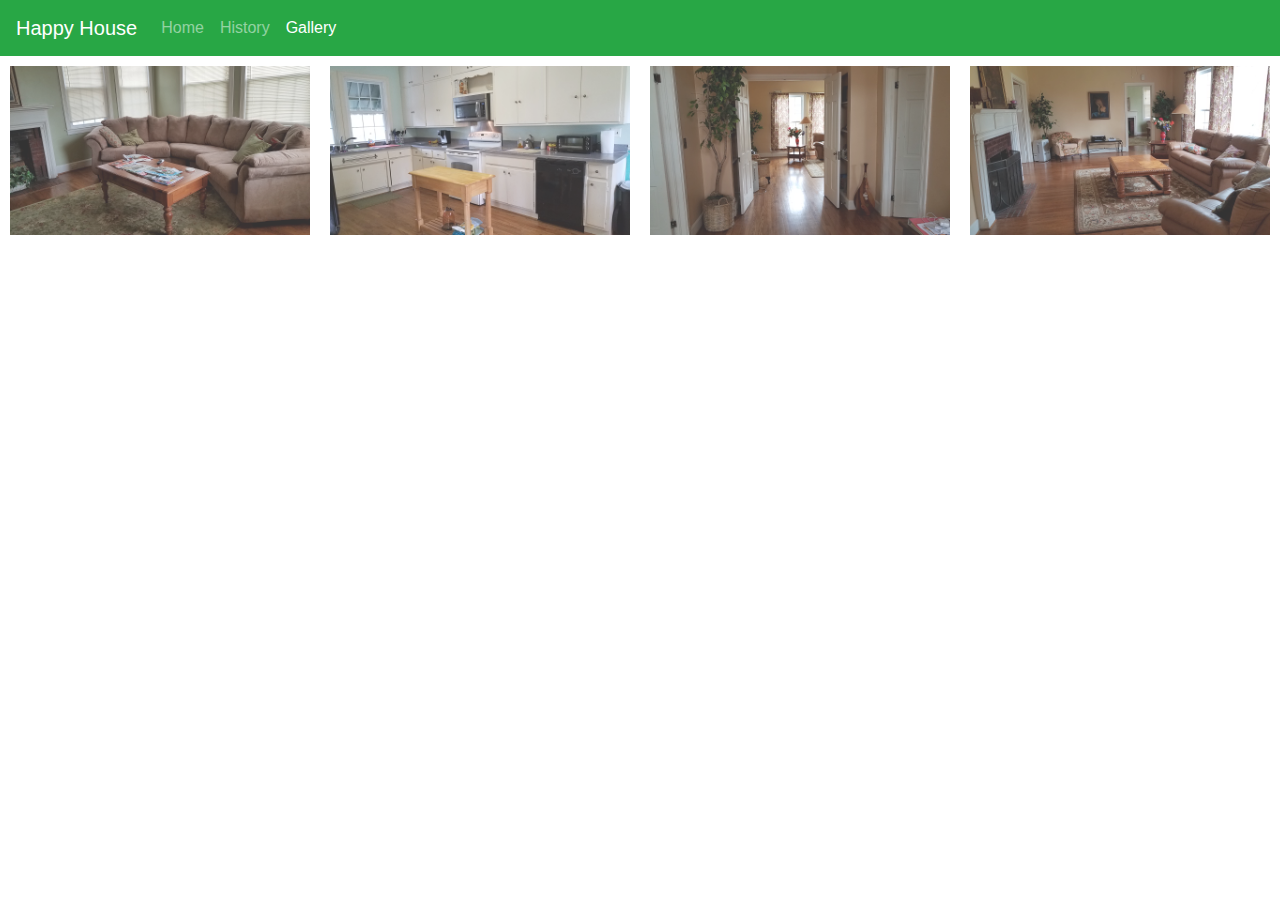
<file: gallery.html>
<!doctype html>
<html>
<head>
<meta charset="utf-8">
<title>Untitled Document</title>
	<script src="js/gallery.js"></script>
	<link rel="stylesheet" href="css/bootstrap-4.0.0.css">
	<link rel="stylesheet" href="css/gallery.css">
</head>

<body>
	<!-- Header Content -->
	<header>
		<nav class="navbar navbar-expand-lg navbar-dark bg-dark">
      <a class="navbar-brand" href="test.html">Happy House</a>
      <button class="navbar-toggler" type="button" data-toggle="collapse" data-target="#navbarSupportedContent" aria-controls="navbarSupportedContent" aria-expanded="false" aria-label="Toggle navigation">
      <span class="navbar-toggler-icon"></span>
      </button>
      <div class="collapse navbar-collapse" id="navbarSupportedContent">
        <ul class="navbar-nav mr-auto">
          <li class="nav-item">
            <a class="nav-link" href="index.html">Home</a>
          </li>
          <li class="nav-item">
            <a class="nav-link" href="history.html">History</a>
          </li>
			<li class="nav-item active">
            <a class="nav-link" href="gallery.html">Gallery<span class="sr-only">(current)</span></a>
          </li>
        </ul>
      </div>
    </nav>
	</header>
	
<!-- The grid: four columns -->
	<div class="container-fluid">
<div class="row">
  <div class="column col-3">
    <img class="img-fluid" src="images/hh_den2.jpg" alt="Den" onclick="openImg(this);">
  </div>
  <div class="column col-3">
    <img class="img-fluid" src="images/hh_kitchen.jpg" alt="Kitchen" onclick="openImg(this);">
  </div>
  <div class="column col-3">
    <img class="img-fluid" src="images/hh_entrance.jpg" alt="Entrance" onclick="openImg(this);">
  </div>
  <div class="column col-3">
    <img class="img-fluid" src="images/hh_living_room.jpg"
		 alt="Living Room" onclick="openImg(this);">
  </div>
</div>
	</div>

<!-- The expanding image container -->
<div class="container">
  <!-- Close the image -->
  <span onclick="this.parentElement.style.display='none'" class="closebtn">&times;</span>

  <!-- Expanded image -->
  <img id="expandedImg" alt="Expanded" style="width:100%">

  <!-- Image text -->
  <div id="imgtext"></div>
	
</div>
	<footer>
		<div class="container-fluid" style="background: url(images/bottom.jpg)">
		<div class="container">
			<div class="row">
				<div class="col-lg-3 col-12 offset-lg-1 order-0"><div class="title" style="color: white; text-align: center;">Email</div></div>
				<div class="col-lg-3 col-12 offset-lg-1 order-lg-1 order-2"><div class="title" style="color: white; text-align: center;">Phone</div></div>
				<div class="col-lg-3 col-12 offset-lg-1 order-lg-2 order-4"><div class="title" style="color: white; text-align: center;">Address</div></div>
				<div class="col-lg-3 col-12 offset-lg-1 order-lg-3 order-1"><div class="content" style="color: white; text-align: center; padding-bottom: 3vh;">bemckin@aol.com</div></div>
				<div class="col-lg-3 col-12 offset-lg-1 order-lg-4 order-3"><div class="content" style="color: white; text-align: center; padding-bottom: 3vh;">(843)298-7228</div></div>
				<div class="col-lg-3 col-12 offset-lg-1 order-5"><div class="content"  style="color: white; text-align: center; padding-bottom: 3vh;">123 456 Lane</div></div>
			</div>
		</div>
		</div>
		</footer>
</body>
</html>
</file>
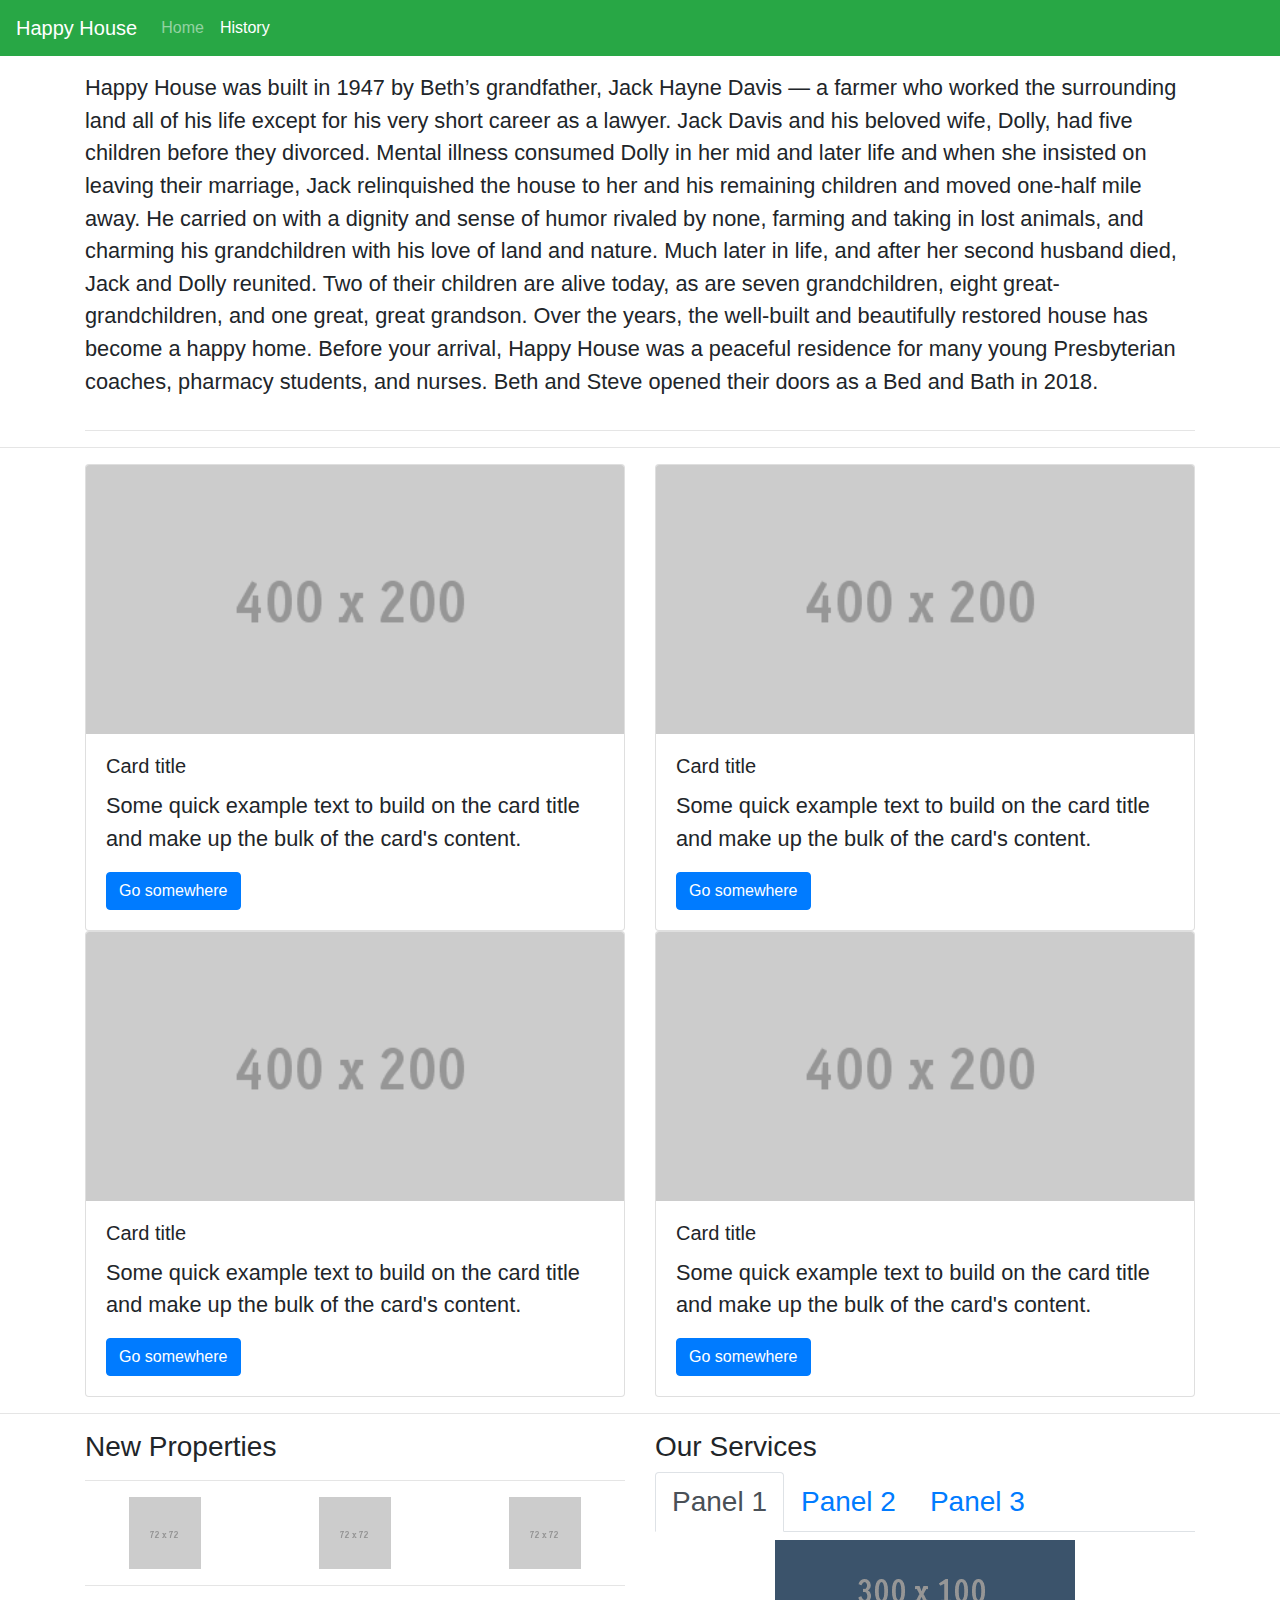
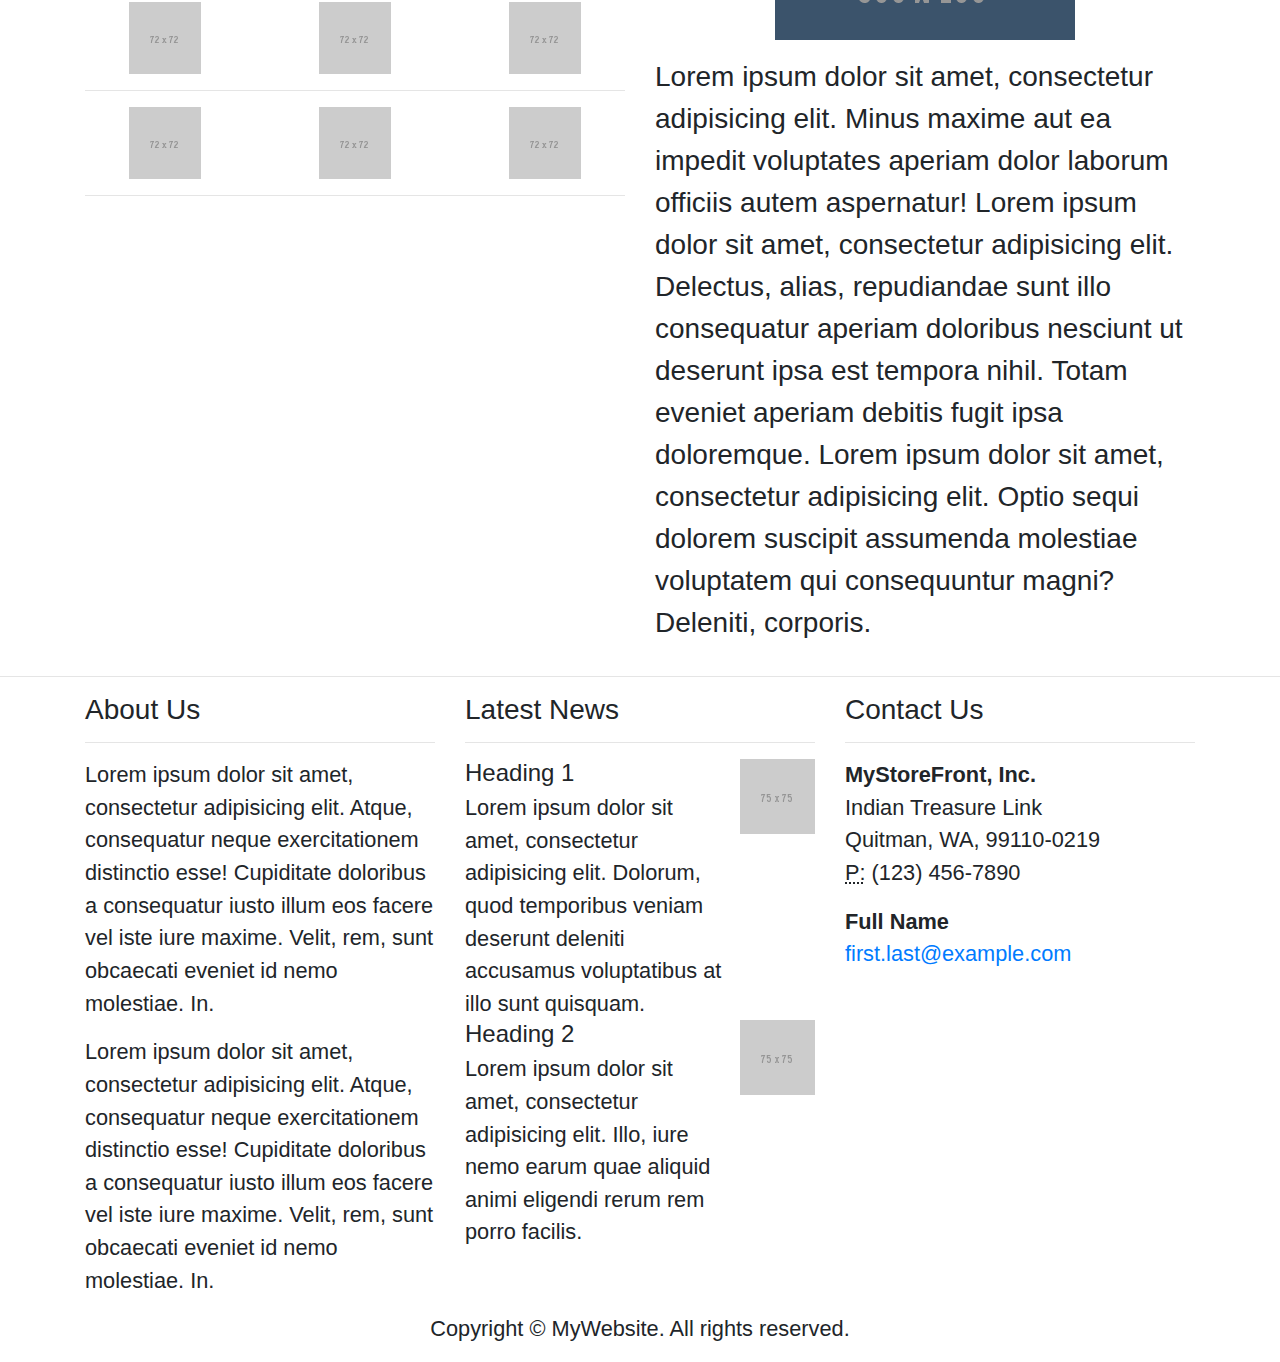
<file: history.html>
<!DOCTYPE html>
<html lang="en">
  <head>
    <meta charset="utf-8">
    <meta http-equiv="X-UA-Compatible" content="IE=edge">
    <meta name="viewport" content="width=device-width, initial-scale=1">
    <title>Bootstrap Real Estate Page Template</title>
    <!-- Bootstrap -->
    <link href="css/bootstrap-4.0.0.css" rel="stylesheet">
  </head>
  <body>
    <nav class="navbar navbar-expand-lg navbar-dark bg-dark">
      <a class="navbar-brand" href="index.html">Happy House</a>
      <button class="navbar-toggler" type="button" data-toggle="collapse" data-target="#navbarSupportedContent" aria-controls="navbarSupportedContent" aria-expanded="false" aria-label="Toggle navigation">
      <span class="navbar-toggler-icon"></span>
      </button>
      <div class="collapse navbar-collapse" id="navbarSupportedContent">
        <ul class="navbar-nav mr-auto">
          <li class="nav-item">
            <a class="nav-link" href="index.html">Home</a>
          </li>
          <li class="nav-item active">
            <a class="nav-link" href="history.html">History <span class="sr-only">(current)</span></a>
          </li>
        </ul>
</div>
    </nav>
    <div class="container mt-3">
      <div class="row">
        <div class="col-12">
       		<p>
				Happy House was built in 1947 by Beth’s grandfather, Jack
Hayne Davis — a farmer who worked the surrounding land all of
his life except for his very short career as a lawyer. Jack Davis
and his beloved wife, Dolly, had five children before they divorced.
Mental illness consumed Dolly in her mid and later life and when
she insisted on leaving their marriage, Jack relinquished the
house to her and his remaining children and moved one-half mile
away. He carried on with a dignity and sense of humor rivaled by
none, farming and taking in lost animals, and charming his
grandchildren with his love of land and nature. Much later in life,
and after her second husband died, Jack and Dolly reunited.
Two of their children are alive today, as are seven grandchildren,
eight great-grandchildren, and one great, great grandson. Over
the years, the well-built and beautifully restored house has
become a happy home. Before your arrival, Happy House was a
peaceful residence for many young Presbyterian coaches,
pharmacy students, and nurses. Beth and Steve opened their
doors as a Bed and Bath in 2018.
			</p>
        </div>
      </div>
      <hr>
    </div>
<hr>
    <div class="container">
      <div class="row">
        <div class="col-12">
          <div class="row">
            <div class="col-sm-6 col-12">
              <div class="card">
                <img class="card-img-top" src="images/400X200.gif" alt="Card image cap">
                <div class="card-body">
                  <h5 class="card-title">Card title</h5>
                  <p class="card-text">Some quick example text to build on the card title and make up the bulk of the card's content.</p>
                  <a href="#" class="btn btn-primary">Go somewhere</a>
                </div>
              </div>
            </div>
            <div class="col-sm-6 col-12">
              <div class="card">
                <img class="card-img-top" src="images/400X200.gif" alt="Card image cap">
                <div class="card-body">
                  <h5 class="card-title">Card title</h5>
                  <p class="card-text">Some quick example text to build on the card title and make up the bulk of the card's content.</p>
                  <a href="#" class="btn btn-primary">Go somewhere</a>
                </div>
              </div>
            </div>
          </div>
          <div class="row">
            <div class="col-sm-6 col-12">
              <div class="card">
                <img class="card-img-top" src="images/400X200.gif" alt="Card image cap">
                <div class="card-body">
                  <h5 class="card-title">Card title</h5>
                  <p class="card-text">Some quick example text to build on the card title and make up the bulk of the card's content.</p>
                  <a href="#" class="btn btn-primary">Go somewhere</a>
                </div>
              </div>
            </div>
            <div class="col-sm-6 col-12">
              <div class="card">
                <img class="card-img-top" src="images/400X200.gif" alt="Card image cap">
                <div class="card-body">
                  <h5 class="card-title">Card title</h5>
                  <p class="card-text">Some quick example text to build on the card title and make up the bulk of the card's content.</p>
                  <a href="#" class="btn btn-primary">Go somewhere</a>
                </div>
              </div>
            </div>
          </div>
        </div>
        <hr>
</div>
    </div>
    <hr>
    <section>
      <div class="container">
        <div class="row">
          <div class="col-md-6 col-12">
            <h3>New Properties</h3>
            <hr>
            <div class="row">
              <div class="col-4">
                <div class="text-center"> <img src="images/72X72.gif" alt="Thumbnail Image 1"> </div>
              </div>
              <div class="col-4">
                <div class="text-center"> <img src="images/72X72.gif" alt="Thumbnail Image 1"></div>
              </div>
              <div class="col-4">
                <div class="text-center"> <img src="images/72X72.gif" alt="Thumbnail Image 1"></div>
              </div>
            </div>
            <hr>
            <div class="row">
              <div class="col-4">
                <div class="text-center"> <img src="images/72X72.gif" alt="Thumbnail Image 1"></div>
              </div>
              <div class="col-4">
                <div class="text-center"> <img src="images/72X72.gif" alt="Thumbnail Image 1"></div>
              </div>
              <div class="col-4">
                <div class="text-center"> <img src="images/72X72.gif" alt="Thumbnail Image 1"></div>
              </div>
            </div>
            <hr>
            <div class="row">
              <div class="col-4">
                <div class="text-center"> <img src="images/72X72.gif" alt="Thumbnail Image 1"></div>
              </div>
              <div class="col-4">
                <div class="text-center"> <img src="images/72X72.gif" alt="Thumbnail Image 1"></div>
              </div>
              <div class="col-4">
                <div class="text-center"> <img src="images/72X72.gif" alt="Thumbnail Image 1"></div>
              </div>
            </div>
            <hr>
          </div>
          <div class="col-md-6 col-12">
            <h3>Our Services</h3>
            <nav>
              <div class="nav nav-tabs" id="nav-tab" role="tablist">
                <a class="nav-item nav-link active" id="nav-home-tab" data-toggle="tab" href="#nav-home" role="tab" aria-controls="nav-home" aria-selected="true">Panel 1</a>
                <a class="nav-item nav-link" id="nav-profile-tab" data-toggle="tab" href="#nav-profile" role="tab" aria-controls="nav-profile" aria-selected="false">Panel 2</a>
                <a class="nav-item nav-link" id="nav-contact-tab" data-toggle="tab" href="#nav-contact" role="tab" aria-controls="nav-contact" aria-selected="false">Panel 3</a>
              </div>
            </nav>
            <div class="tab-content" id="nav-tabContent">
              <div class="tab-pane fade show active" id="nav-home" role="tabpanel" aria-labelledby="nav-home-tab">
                <p class="text-center mt-2"><img src="images/3b536b.gif" alt=""></p>
                <p>Lorem ipsum dolor sit amet, consectetur adipisicing elit. Minus maxime aut ea impedit voluptates aperiam dolor laborum officiis autem aspernatur! Lorem ipsum dolor sit amet, consectetur adipisicing elit. Delectus, alias, repudiandae sunt illo consequatur aperiam doloribus nesciunt ut deserunt ipsa est tempora nihil. Totam eveniet aperiam debitis fugit ipsa doloremque. Lorem ipsum dolor sit amet, consectetur adipisicing elit. Optio sequi dolorem suscipit assumenda molestiae voluptatem qui consequuntur magni? Deleniti, corporis.</p>
              </div>
              <div class="tab-pane fade" id="nav-profile" role="tabpanel" aria-labelledby="nav-profile-tab">
                <p class="text-center mt-2"><img src="images/3b536b.gif" alt=""></p>
                <p>Lorem ipsum dolor sit amet, consectetur adipisicing elit. Minus maxime aut ea impedit voluptates aperiam dolor laborum officiis autem aspernatur! Lorem ipsum dolor sit amet, consectetur adipisicing elit. Delectus, alias, repudiandae sunt illo consequatur aperiam doloribus nesciunt ut deserunt ipsa est tempora nihil. Totam eveniet aperiam debitis fugit ipsa doloremque. Lorem ipsum dolor sit amet, consectetur adipisicing elit. Optio sequi dolorem suscipit assumenda molestiae voluptatem qui consequuntur magni? Deleniti, corporis.</p>
              </div>
              <div class="tab-pane fade" id="nav-contact" role="tabpanel" aria-labelledby="nav-contact-tab">
                <p class="text-center mt-2"><img src="images/3b536b.gif" alt=""></p>
                <p>Lorem ipsum dolor sit amet, consectetur adipisicing elit. Minus maxime aut ea impedit voluptates aperiam dolor laborum officiis autem aspernatur! Lorem ipsum dolor sit amet, consectetur adipisicing elit. Delectus, alias, repudiandae sunt illo consequatur aperiam doloribus nesciunt ut deserunt ipsa est tempora nihil. Totam eveniet aperiam debitis fugit ipsa doloremque. Lorem ipsum dolor sit amet, consectetur adipisicing elit. Optio sequi dolorem suscipit assumenda molestiae voluptatem qui consequuntur magni? Deleniti, corporis.</p>
              </div>
            </div>
          </div>
        </div>
      </div>
    </section>
    <hr>
    <div class="container">
      <div class="row">
        <div class="col-md-8 col-12">
          <div class="row">
            <div class="col-lg-6 col-12">
              <h3>About Us</h3>
              <hr>
              <p>Lorem ipsum dolor sit amet, consectetur adipisicing elit. Atque, consequatur neque exercitationem distinctio esse! Cupiditate doloribus a consequatur iusto illum eos facere vel iste iure maxime. Velit, rem, sunt obcaecati eveniet id nemo molestiae. In.</p>
              <p>Lorem ipsum dolor sit amet, consectetur adipisicing elit. Atque, consequatur neque exercitationem distinctio esse! Cupiditate doloribus a consequatur iusto illum eos facere vel iste iure maxime. Velit, rem, sunt obcaecati eveniet id nemo molestiae. In.</p>
            </div>
            <div class="col-lg-6 col-12">
              <h3>Latest News</h3>
              <hr>
              <div>
            <div class="media">
              <div class="media-body">
                <h4 class="mt-0 mb-1">Heading 1</h4>
                Lorem ipsum dolor sit amet, consectetur adipisicing elit. Dolorum, quod temporibus veniam deserunt deleniti accusamus voluptatibus at illo sunt quisquam. </div>
              <a href="#"><img class="ml-3" src="images/75X.gif" alt="placeholder image"></a> </div>
            <div class="media">
              <div class="media-body">
                <h4 class="mt-0 mb-1">Heading 2</h4>
                Lorem ipsum dolor sit amet, consectetur adipisicing elit. Illo, iure nemo earum quae aliquid animi eligendi rerum rem porro facilis. </div>
              <a href="#"><img class="ml-3" src="images/75X.gif" alt="placeholder image"></a> </div>
          </div>
            </div>
          </div>
        </div>
        <div class="col-md-4 col-12 mt-md-0 mt-2">
          <h3>Contact Us</h3>
          <hr>
          <address>
            <strong>MyStoreFront, Inc.</strong><br>
            Indian Treasure Link<br>
            Quitman, WA, 99110-0219<br>
            <abbr title="Phone">P:</abbr> (123) 456-7890
          </address>
          <address>
            <strong>Full Name</strong><br>
            <a href="mailto:#">first.last@example.com</a>
          </address>
        </div>
      </div>
    </div>
    <footer class="text-center">
      <div class="container">
        <div class="row">
          <div class="col-12">
            <p>Copyright © MyWebsite. All rights reserved.</p>
          </div>
        </div>
      </div>
    </footer>
    <!-- jQuery (necessary for Bootstrap's JavaScript plugins) -->
    <script src="js/jquery-3.2.1.min.js"></script>
    <!-- Include all compiled plugins (below), or include individual files as needed -->
    <script src="js/popper.min.js"></script>
    <script src="js/bootstrap-4.0.0.js"></script>
  </body>
</html>
</file>
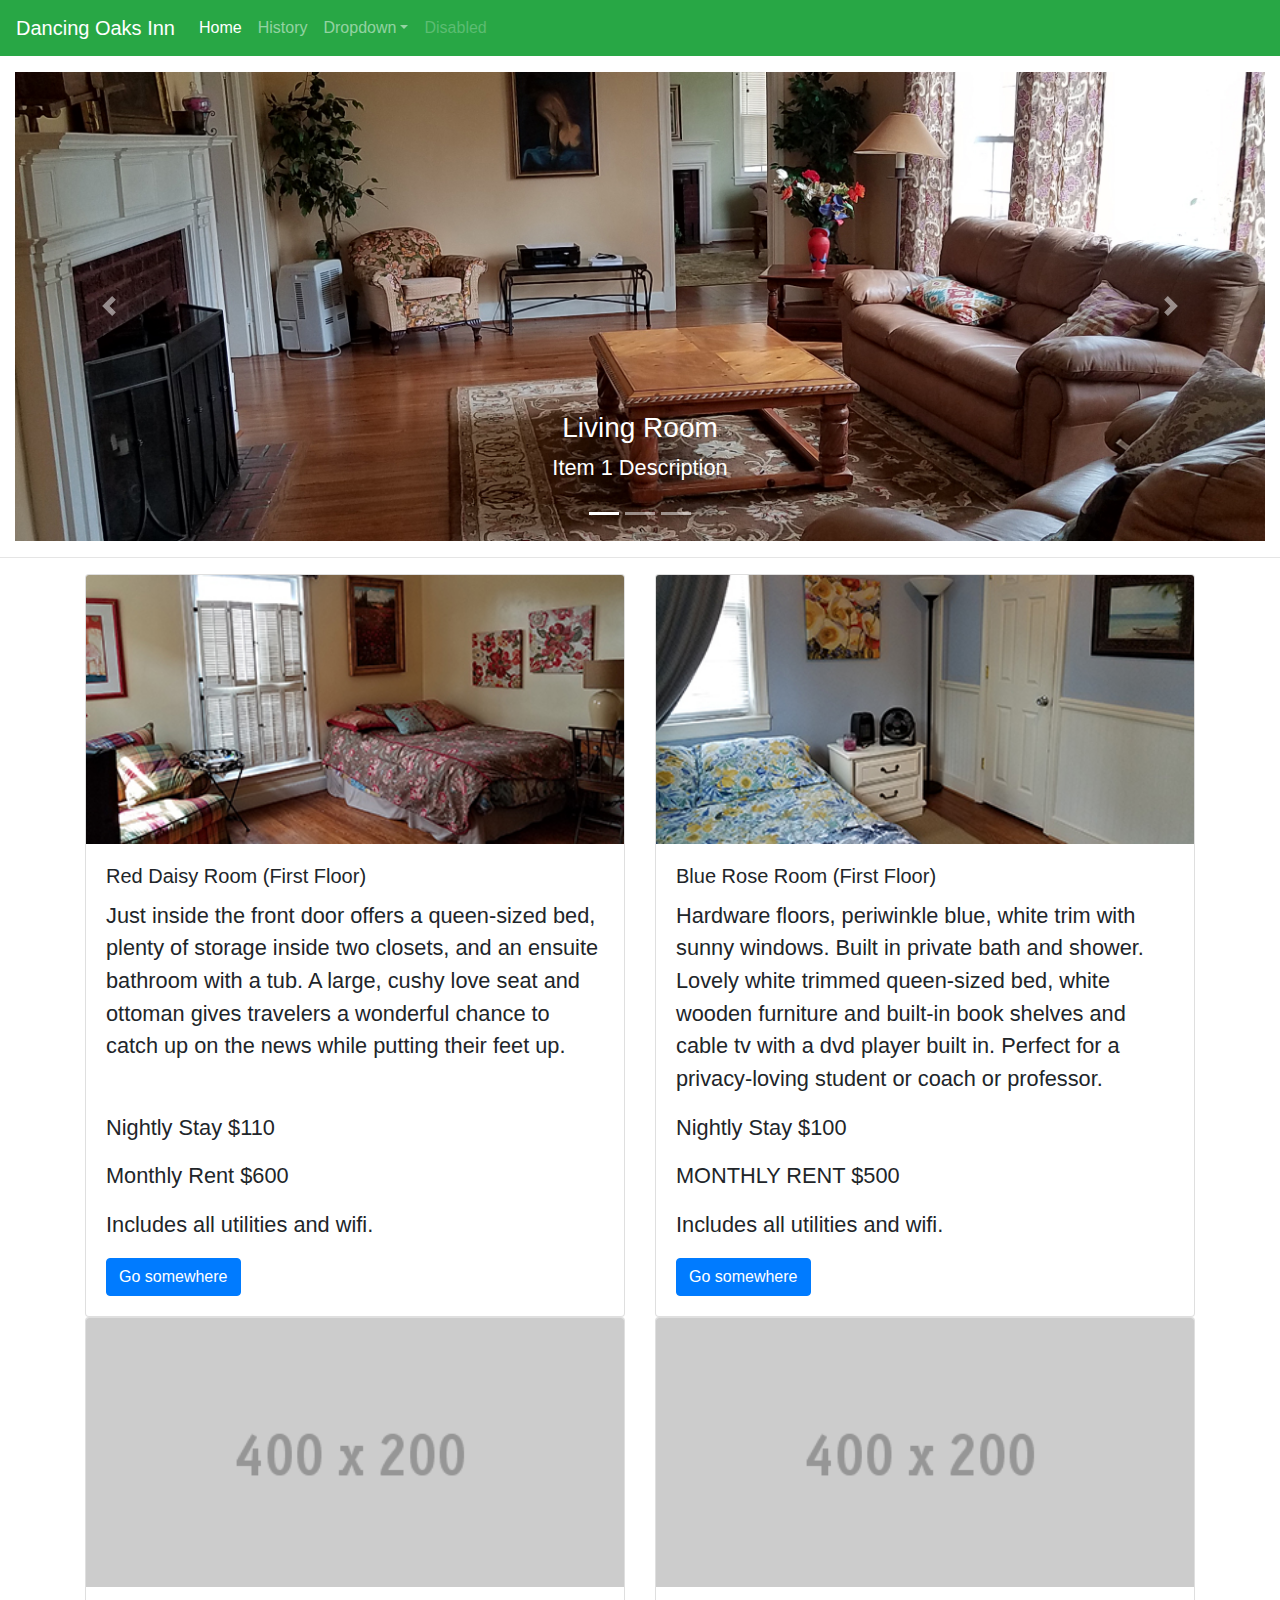
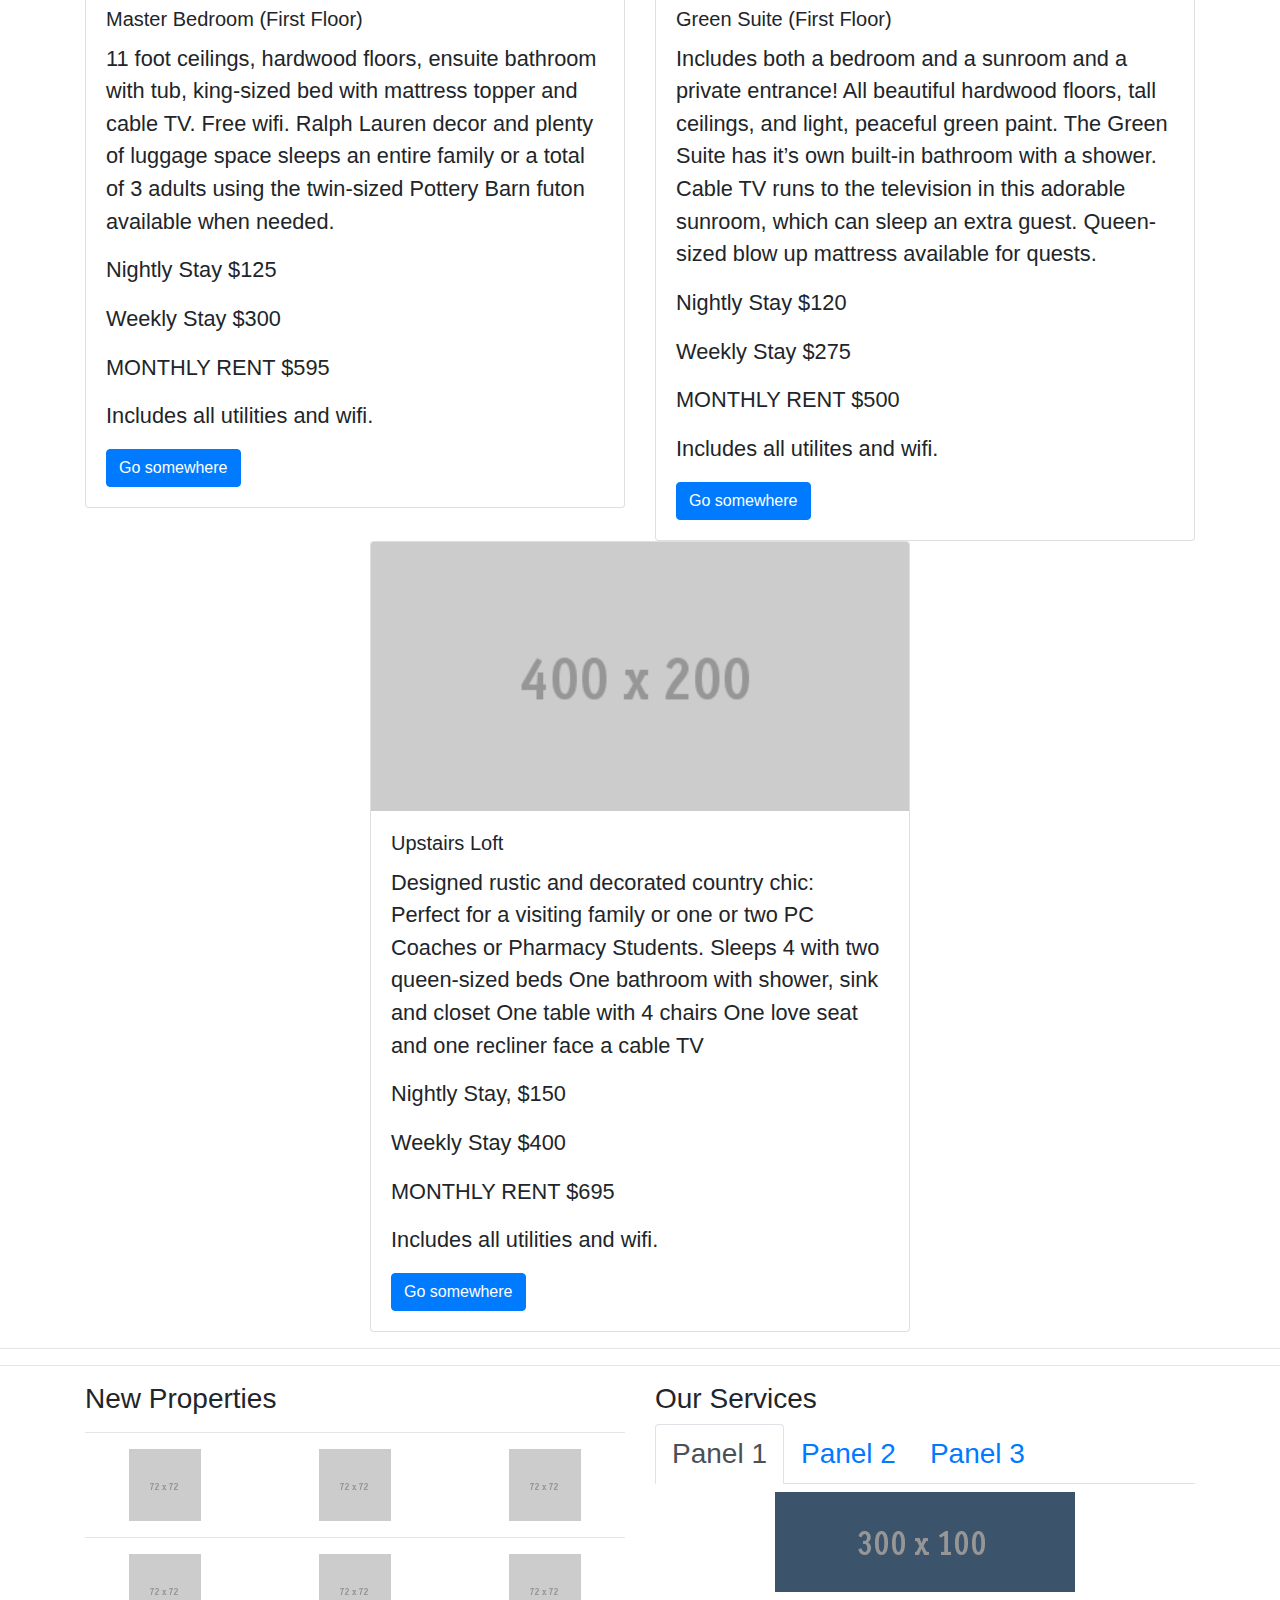
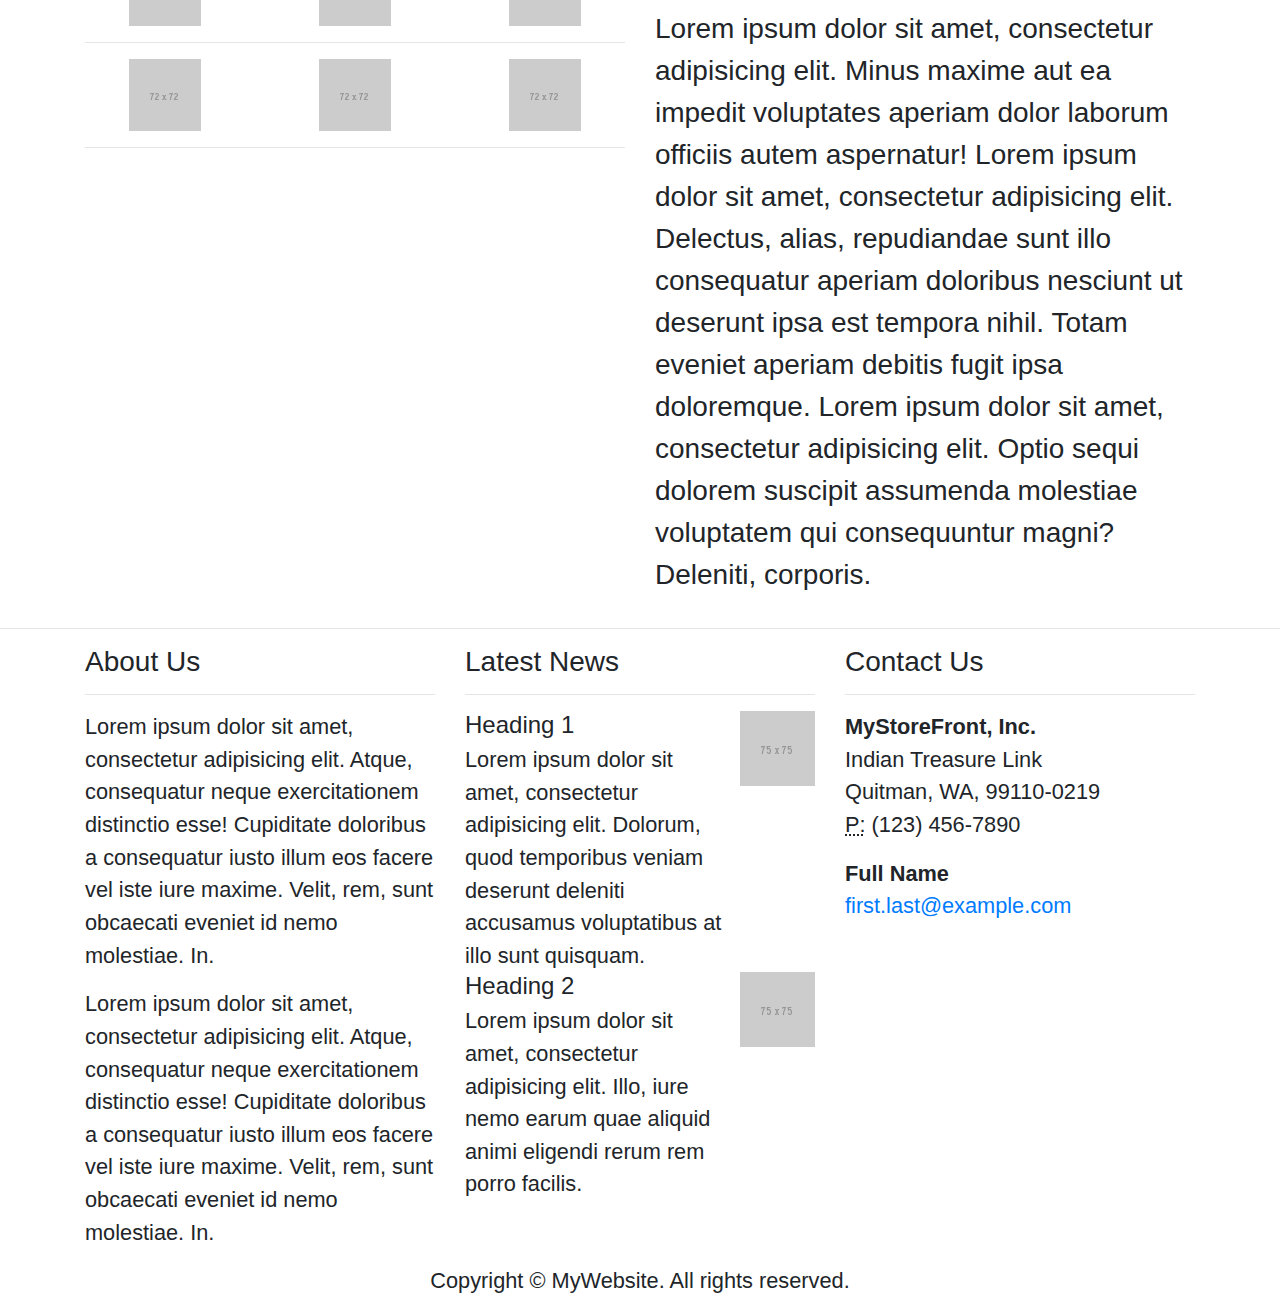
<file: old.html>
<!DOCTYPE html>
<html lang="en">
  <head>
    <meta charset="utf-8">
    <meta http-equiv="X-UA-Compatible" content="IE=edge">
    <meta name="viewport" content="width=device-width, initial-scale=1">
    <title>Bootstrap Real Estate Page Template</title>
    <!-- Bootstrap -->
    <link href="css/bootstrap-4.0.0.css" rel="stylesheet">
  </head>
  <body>
    <nav class="navbar navbar-expand-lg navbar-dark bg-dark">
      <a class="navbar-brand" href="index.html">Dancing Oaks Inn</a>
      <button class="navbar-toggler" type="button" data-toggle="collapse" data-target="#navbarSupportedContent" aria-controls="navbarSupportedContent" aria-expanded="false" aria-label="Toggle navigation">
      <span class="navbar-toggler-icon"></span>
      </button>
      <div class="collapse navbar-collapse" id="navbarSupportedContent">
        <ul class="navbar-nav mr-auto">
          <li class="nav-item active">
            <a class="nav-link" href="#">Home <span class="sr-only">(current)</span></a>
          </li>
          <li class="nav-item">
            <a class="nav-link" href="history.html">History</a>
          </li>
          <li class="nav-item dropdown">
            <a class="nav-link dropdown-toggle" href="#" id="navbarDropdown" role="button" data-toggle="dropdown" aria-haspopup="true" aria-expanded="false">Dropdown</a>
            <div class="dropdown-menu" aria-labelledby="navbarDropdown">
              <a class="dropdown-item" href="#">Action</a>
              <a class="dropdown-item" href="#">Another action</a>
              <div class="dropdown-divider"></div>
              <a class="dropdown-item" href="#">Something else here</a>
            </div>
          </li>
          <li class="nav-item">
            <a class="nav-link disabled" href="#">Disabled</a>
          </li>
        </ul>
      </div>
    </nav>
<section>
 	<div class="container-fluid mt-3">
		  <div class="row">
			  <div class="col-12">
          <div id="carouselExampleControls" class="carousel slide" data-ride="carousel">
            <ol class="carousel-indicators">
              <li data-target="#carouselExampleControls" data-slide-to="0" class="active"></li>
              <li data-target="#carouselExampleControls" data-slide-to="1"></li>
              <li data-target="#carouselExampleControls" data-slide-to="2"></li>
            </ol>
            <div class="carousel-inner">
              <div class="carousel-item active">
                <img class="d-block w-100" src="images/hh_living_room_sm.jpg" alt="First slide">
                <div class="carousel-caption d-none d-md-block">
                  <h3>Living Room</h3>
                  <p>Item 1 Description</p>
                </div>
              </div>
              <div class="carousel-item">
                <img class="d-block w-100" src="images/hh_kitchen_sm.jpg" alt="Second slide">
                <div class="carousel-caption d-none d-md-block">
                  <h3>Kitchen</h3>
                  <p>Item 2 Description</p>
                </div>
              </div>
              <div class="carousel-item">
                <img class="d-block w-100" src="images/hh_entrance_sm.jpg" alt="Third slide">
                <div class="carousel-caption d-none d-md-block">
                  <h3>Den Entrance</h3>
                  <p>Item 3 Description</p>
                </div>
              </div>
            </div>
            <a class="carousel-control-prev" href="#carouselExampleControls" role="button" data-slide="prev">
            <span class="carousel-control-prev-icon" aria-hidden="true"></span>
            <span class="sr-only">Previous</span>
            </a>
            <a class="carousel-control-next" href="#carouselExampleControls" role="button" data-slide="next">
            <span class="carousel-control-next-icon" aria-hidden="true"></span>
            <span class="sr-only">Next</span>
            </a>
          </div>
        </div>
		  </div>
	</div>
		  <hr>
		<div class="container">
      <div class="row">
        <div class="col-lg-12 col-12">
          <div class="row">
            <div class="col-sm-6 col-12">
              <div class="card">
                <img class="card-img-top" src="images/hh1_red_daisy_sm.jpg" alt="Card image cap">
                <div class="card-body">
                  <h5 class="card-title">Red Daisy Room (First Floor)</h5>
                  <p class="card-text">Just inside the front door
					offers a queen-sized bed, plenty of storage inside two closets,
					and an ensuite bathroom with a tub. A large, cushy love seat and
					ottoman gives travelers a wonderful chance to catch up on the
				  news while putting their feet up.</p>
					<br>
					<p>Nightly Stay $110</p>
					<p>Monthly Rent $600</p>
					<p>Includes all utilities and wifi.</p>
                  <a href="#" class="btn btn-primary">Go somewhere</a>
                </div>
              </div>
            </div>
            <div class="col-sm-6 col-12">
              <div class="card">
                <img class="card-img-top" src="images/hh2_blue_rose_main_sm.jpg" alt="Card image cap">
                <div class="card-body">
                  <h5 class="card-title">Blue Rose Room (First Floor)</h5>
                  <p class="card-text">Hardware floors, periwinkle
					blue, white trim with sunny windows. Built in private bath and 
					shower. Lovely white trimmed queen-sized bed, white wooden
					furniture and built-in book shelves and cable tv with a dvd player
				  built in. Perfect for a privacy-loving student or coach or professor.</p>
					<p>Nightly Stay $100</p>
					<p>MONTHLY RENT $500</p>
					<p>Includes all utilities and wifi.</p>
                  <a href="#" class="btn btn-primary">Go somewhere</a>
                </div>
              </div>
            </div>
          </div>
          <div class="row">
            <div class="col-sm-6 col-12">
              <div class="card">
                <img class="card-img-top" src="images/400X200.gif" alt="Card image cap">
                <div class="card-body">
                  <h5 class="card-title">Master Bedroom (First Floor)</h5>
                  <p class="card-text">11 foot ceilings,
					hardwood floors, ensuite bathroom with tub, king-sized bed with
					mattress topper and cable TV. Free wifi. Ralph Lauren decor and
					plenty of luggage space sleeps an entire family or a total of 3
					adults using the twin-sized Pottery Barn futon available when
				  needed.</p>
					<p>Nightly Stay $125</p>
					<p>Weekly Stay $300</p>
					<p>MONTHLY RENT $595</p>
					<p>Includes all utilities and wifi.</p>
                  <a href="#" class="btn btn-primary">Go somewhere</a>
                </div>
              </div>
            </div>
            <div class="col-sm-6 col-12">
              <div class="card">
                <img class="card-img-top" src="images/400X200.gif" alt="Card image cap">
                <div class="card-body">
                  <h5 class="card-title">Green Suite (First Floor)</h5>
                  <p class="card-text"> Includes both a bedroom and a
					sunroom and a private entrance! All beautiful hardwood floors,
					tall ceilings, and light, peaceful green paint. The Green Suite has
					it’s own built-in bathroom with a shower. Cable TV runs to the
					television in this adorable sunroom, which can sleep an extra
				  guest. Queen-sized blow up mattress available for quests.</p>
					<p>Nightly Stay $120</p>
					<p>Weekly Stay $275</p>
					<p>MONTHLY RENT $500</p>
					<p>Includes all utilites and wifi.</p>
                  <a href="#" class="btn btn-primary">Go somewhere</a>
                </div>
              </div>
            </div>
          </div>
			<div class="row">
            <div class="col-sm-6 col-12 offset-sm-3">
              <div class="card">
                <img class="card-img-top" src="images/400X200.gif" alt="Card image cap">
                <div class="card-body">
                  <h5 class="card-title">Upstairs Loft</h5>
                  <p class="card-text">Designed rustic and decorated country
					chic:
					Perfect for a visiting family or one or two PC Coaches or
					Pharmacy Students.
					Sleeps 4 with two queen-sized beds
					One bathroom with shower, sink and closet
					One table with 4 chairs
				  One love seat and one recliner face a cable TV</p>
					<p>Nightly Stay, $150</p>
					<p>Weekly Stay $400</p>
					<p>MONTHLY RENT $695</p>
					<p>Includes all utilities and wifi.</p>
                  <a href="#" class="btn btn-primary">Go somewhere</a>
                </div>
              </div>
            </div>
          </div>
        </div>
        <hr>
</div>
    </div>
	  </section>
	  <hr>
    <hr>
    <section>
      <div class="container">
        <div class="row">
          <div class="col-md-6 col-12">
            <h3>New Properties</h3>
            <hr>
            <div class="row">
              <div class="col-4">
                <div class="text-center"> <img src="images/72X72.gif" alt="Thumbnail Image 1"> </div>
              </div>
              <div class="col-4">
                <div class="text-center"> <img src="images/72X72.gif" alt="Thumbnail Image 1"></div>
              </div>
              <div class="col-4">
                <div class="text-center"> <img src="images/72X72.gif" alt="Thumbnail Image 1"></div>
              </div>
            </div>
            <hr>
            <div class="row">
              <div class="col-4">
                <div class="text-center"> <img src="images/72X72.gif" alt="Thumbnail Image 1"></div>
              </div>
              <div class="col-4">
                <div class="text-center"> <img src="images/72X72.gif" alt="Thumbnail Image 1"></div>
              </div>
              <div class="col-4">
                <div class="text-center"> <img src="images/72X72.gif" alt="Thumbnail Image 1"></div>
              </div>
            </div>
            <hr>
            <div class="row">
              <div class="col-4">
                <div class="text-center"> <img src="images/72X72.gif" alt="Thumbnail Image 1"></div>
              </div>
              <div class="col-4">
                <div class="text-center"> <img src="images/72X72.gif" alt="Thumbnail Image 1"></div>
              </div>
              <div class="col-4">
                <div class="text-center"> <img src="images/72X72.gif" alt="Thumbnail Image 1"></div>
              </div>
            </div>
            <hr>
          </div>
          <div class="col-md-6 col-12">
            <h3>Our Services</h3>
            <nav>
              <div class="nav nav-tabs" id="nav-tab" role="tablist">
                <a class="nav-item nav-link active" id="nav-home-tab" data-toggle="tab" href="#nav-home" role="tab" aria-controls="nav-home" aria-selected="true">Panel 1</a>
                <a class="nav-item nav-link" id="nav-profile-tab" data-toggle="tab" href="#nav-profile" role="tab" aria-controls="nav-profile" aria-selected="false">Panel 2</a>
                <a class="nav-item nav-link" id="nav-contact-tab" data-toggle="tab" href="#nav-contact" role="tab" aria-controls="nav-contact" aria-selected="false">Panel 3</a>
              </div>
            </nav>
            <div class="tab-content" id="nav-tabContent">
              <div class="tab-pane fade show active" id="nav-home" role="tabpanel" aria-labelledby="nav-home-tab">
                <p class="text-center mt-2"><img src="images/3b536b.gif" alt=""></p>
                <p>Lorem ipsum dolor sit amet, consectetur adipisicing elit. Minus maxime aut ea impedit voluptates aperiam dolor laborum officiis autem aspernatur! Lorem ipsum dolor sit amet, consectetur adipisicing elit. Delectus, alias, repudiandae sunt illo consequatur aperiam doloribus nesciunt ut deserunt ipsa est tempora nihil. Totam eveniet aperiam debitis fugit ipsa doloremque. Lorem ipsum dolor sit amet, consectetur adipisicing elit. Optio sequi dolorem suscipit assumenda molestiae voluptatem qui consequuntur magni? Deleniti, corporis.</p>
              </div>
              <div class="tab-pane fade" id="nav-profile" role="tabpanel" aria-labelledby="nav-profile-tab">
                <p class="text-center mt-2"><img src="images/3b536b.gif" alt=""></p>
                <p>Lorem ipsum dolor sit amet, consectetur adipisicing elit. Minus maxime aut ea impedit voluptates aperiam dolor laborum officiis autem aspernatur! Lorem ipsum dolor sit amet, consectetur adipisicing elit. Delectus, alias, repudiandae sunt illo consequatur aperiam doloribus nesciunt ut deserunt ipsa est tempora nihil. Totam eveniet aperiam debitis fugit ipsa doloremque. Lorem ipsum dolor sit amet, consectetur adipisicing elit. Optio sequi dolorem suscipit assumenda molestiae voluptatem qui consequuntur magni? Deleniti, corporis.</p>
              </div>
              <div class="tab-pane fade" id="nav-contact" role="tabpanel" aria-labelledby="nav-contact-tab">
                <p class="text-center mt-2"><img src="images/3b536b.gif" alt=""></p>
                <p>Lorem ipsum dolor sit amet, consectetur adipisicing elit. Minus maxime aut ea impedit voluptates aperiam dolor laborum officiis autem aspernatur! Lorem ipsum dolor sit amet, consectetur adipisicing elit. Delectus, alias, repudiandae sunt illo consequatur aperiam doloribus nesciunt ut deserunt ipsa est tempora nihil. Totam eveniet aperiam debitis fugit ipsa doloremque. Lorem ipsum dolor sit amet, consectetur adipisicing elit. Optio sequi dolorem suscipit assumenda molestiae voluptatem qui consequuntur magni? Deleniti, corporis.</p>
              </div>
            </div>
          </div>
        </div>
      </div>
    </section>
    <hr>
    <div class="container">
      <div class="row">
        <div class="col-md-8 col-12">
          <div class="row">
            <div class="col-lg-6 col-12">
              <h3>About Us</h3>
              <hr>
              <p>Lorem ipsum dolor sit amet, consectetur adipisicing elit. Atque, consequatur neque exercitationem distinctio esse! Cupiditate doloribus a consequatur iusto illum eos facere vel iste iure maxime. Velit, rem, sunt obcaecati eveniet id nemo molestiae. In.</p>
              <p>Lorem ipsum dolor sit amet, consectetur adipisicing elit. Atque, consequatur neque exercitationem distinctio esse! Cupiditate doloribus a consequatur iusto illum eos facere vel iste iure maxime. Velit, rem, sunt obcaecati eveniet id nemo molestiae. In.</p>
            </div>
            <div class="col-lg-6 col-12">
              <h3>Latest News</h3>
              <hr>
              <div>
            <div class="media">
              <div class="media-body">
                <h4 class="mt-0 mb-1">Heading 1</h4>
                Lorem ipsum dolor sit amet, consectetur adipisicing elit. Dolorum, quod temporibus veniam deserunt deleniti accusamus voluptatibus at illo sunt quisquam. </div>
              <a href="#"><img class="ml-3" src="images/75X.gif" alt="placeholder image"></a> </div>
            <div class="media">
              <div class="media-body">
                <h4 class="mt-0 mb-1">Heading 2</h4>
                Lorem ipsum dolor sit amet, consectetur adipisicing elit. Illo, iure nemo earum quae aliquid animi eligendi rerum rem porro facilis. </div>
              <a href="#"><img class="ml-3" src="images/75X.gif" alt="placeholder image"></a> </div>
          </div>
            </div>
          </div>
        </div>
        <div class="col-md-4 col-12 mt-md-0 mt-2">
          <h3>Contact Us</h3>
          <hr>
          <address>
            <strong>MyStoreFront, Inc.</strong><br>
            Indian Treasure Link<br>
            Quitman, WA, 99110-0219<br>
            <abbr title="Phone">P:</abbr> (123) 456-7890
          </address>
          <address>
            <strong>Full Name</strong><br>
            <a href="mailto:#">first.last@example.com</a>
          </address>
        </div>
      </div>
    </div>
    <footer class="text-center">
      <div class="container">
        <div class="row">
          <div class="col-12">
            <p>Copyright © MyWebsite. All rights reserved.</p>
          </div>
        </div>
      </div>
    </footer>
    <!-- jQuery (necessary for Bootstrap's JavaScript plugins) -->
    <script src="js/jquery-3.2.1.min.js"></script>
    <!-- Include all compiled plugins (below), or include individual files as needed -->
    <script src="js/popper.min.js"></script>
    <script src="js/bootstrap-4.0.0.js"></script>
  </body>
</html>
</file>
<file: css/gallery.css>
@charset "utf-8";
/* CSS Document */

/* The grid: Four equal columns that floats next to each other */
.column {
    float: left;
    width: 25%;
    padding: 10px;
}

/* Style the images inside the grid */
.column img {
    opacity: 0.8; 
    cursor: pointer; 
}

.column img:hover {
    opacity: 1;
}

/* Clear floats after the columns */
.row:after {
    content: "";
    display: table;
    clear: both;
}

/* The expanding image container (positioning is needed to position the close button and the text) */
.container {
    position: relative;
    display: none;
}

/* Expanding image text */
#imgtext {
    position: absolute;
    bottom: 15px;
    left: 15px;
    color: white;
    font-size: 20px;
}

/* Closable button inside the image */
.closebtn {
    position: absolute;
    top: 10px;
    right: 15px;
    color: white;
    font-size: 35px;
    cursor: pointer;
}
</file>
